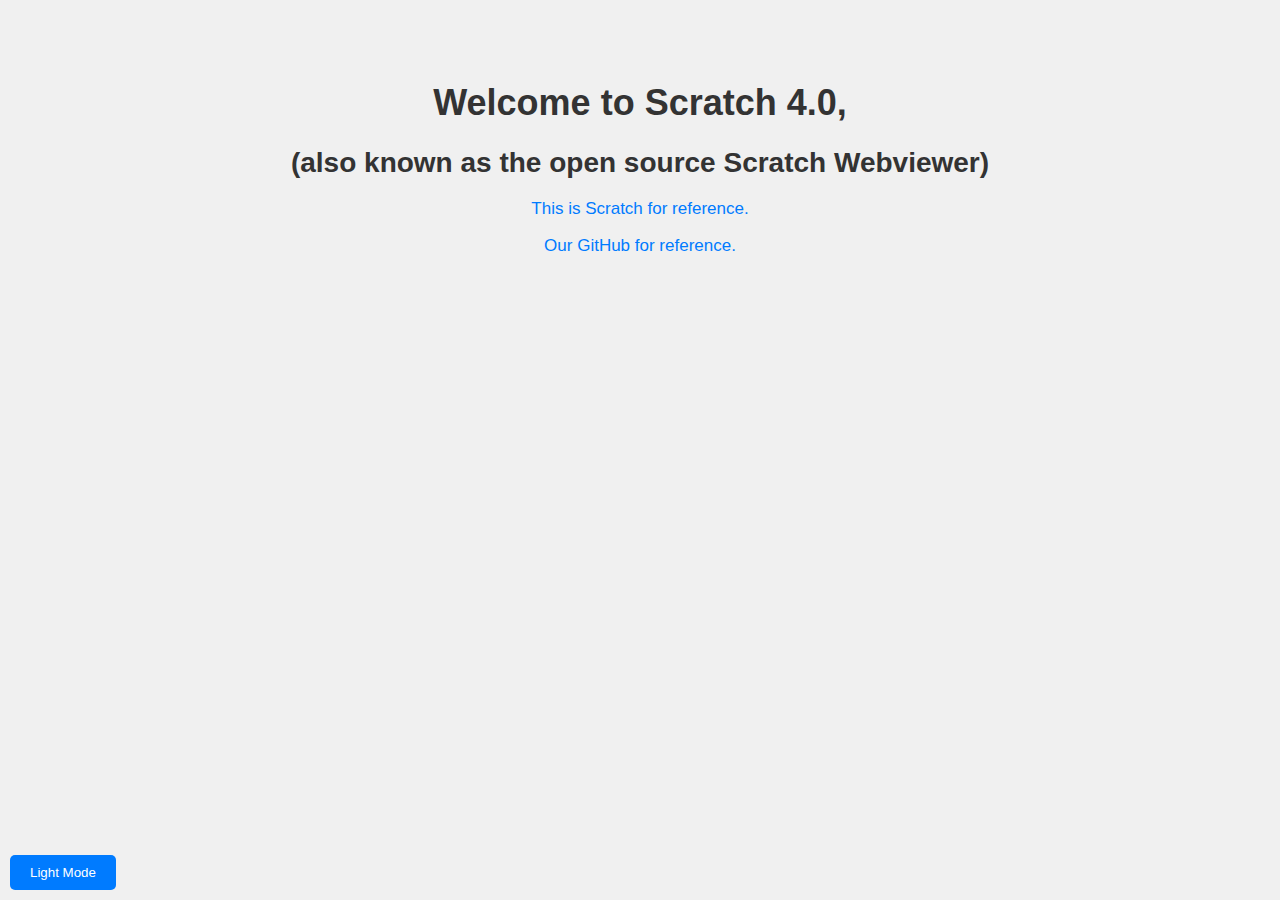
<file: index.html>
<!DOCTYPE html>
<html lang="en">
<head>
<meta charset="UTF-8">
<meta name="viewport" content="width=device-width, initial-scale=1.0">
<title>Welcome to Scratch 4.0</title>
<style>
    body {
        font-family: Arial, sans-serif;
        background-color: #f0f0f0;
        color: #333;
        text-align: center;
        padding-top: 50px;
    }

    h1 {
        font-size: 36px;
        margin-bottom: 20px;
    }
  
    h2 {
       font-size: 28px;
        margin-bottom: 20px;
    }
  
    a {
        color: #007bff;
        text-decoration: none;
    }
  
    a:hover {
        text-decoration: underline;
    }
  
    .reference {
      color: #007bff;
      text-decoration: none;
      font-size: 17px;
    }

    .mode-button {
        position: fixed;
        bottom: 10px;
        left: 10px;
        background-color: #007bff;
        color: #fff;
        border: none;
        padding: 10px 20px;
        cursor: pointer;
        border-radius: 5px;
        z-index: 9999; /* Ensure button appears above other content */
    }
</style>
</head>
<body>
    <h1>Welcome to Scratch 4.0,</h1>
    <h2>(also known as the open source Scratch Webviewer)</h2> 
    <p class="reference">This is <a href="https://scratch.mit.edu">Scratch</a> for reference.</p>
    <p class="reference"><a href="https://github.com/indious1/Scratch-4.0-fanmade-2">Our GitHub</a> for reference.</p>
    
    <!-- Light/Dark Mode Toggle Button -->
    <button class="mode-button" onclick="toggleMode()">Light Mode</button>

    <script>
        function toggleMode() {
            var body = document.body;
            body.classList.toggle("dark-mode");
            var button = document.querySelector(".mode-button");
            if (body.classList.contains("dark-mode")) {
                button.textContent = "Dark Theme";
                // If dark mode is activated, change background color to dark
                body.style.backgroundColor = "#333";
                body.style.color = "#fff";
            } else {
                button.textContent = "Light Theme";
                // If light mode is activated, change background color to light
                body.style.backgroundColor = "#f0f0f0";
                body.style.color = "#333";
            }
        }
    </script>
</body>
</html>
</file>
